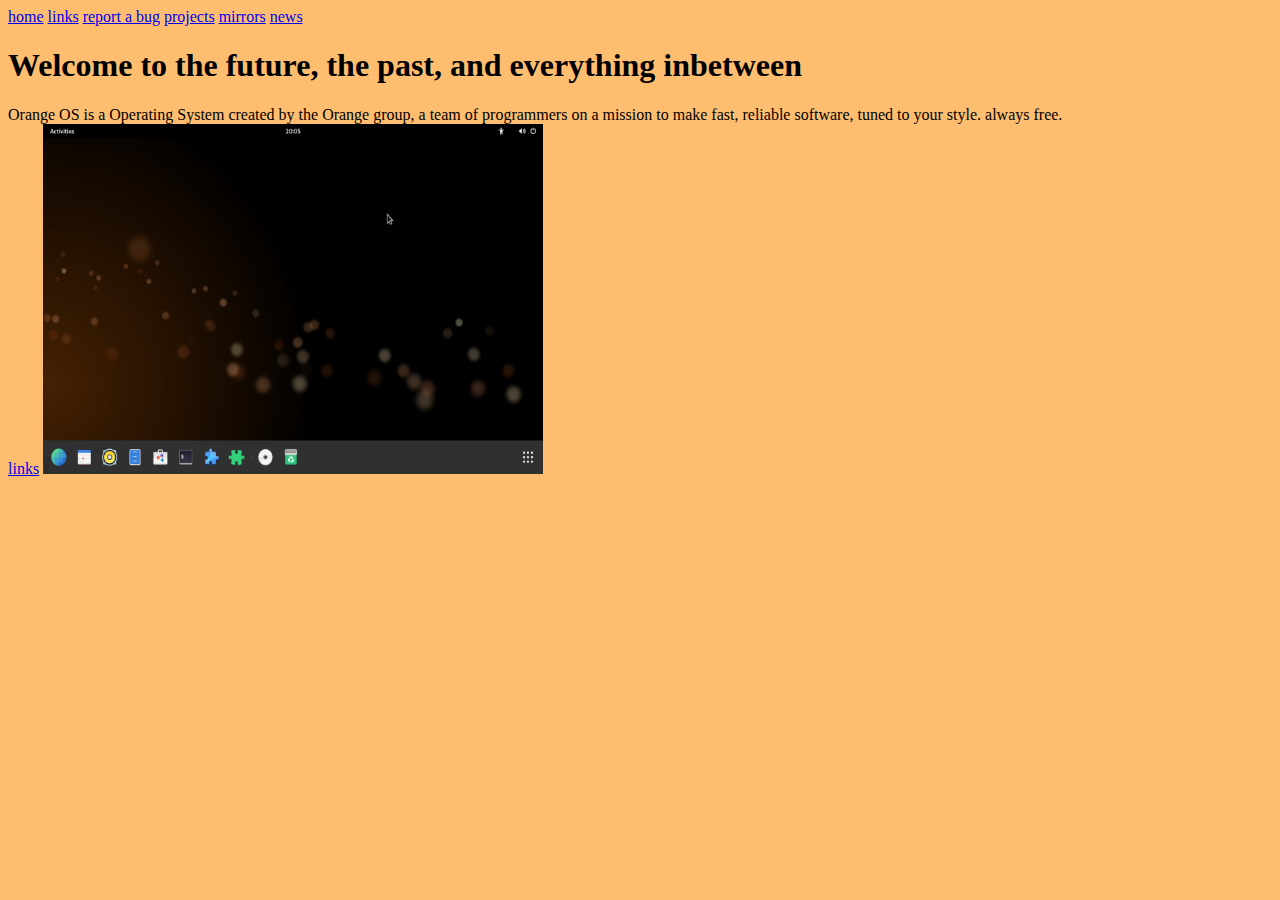
<file: index.html>
<!DOCTYPE html>
<html>
  <a href="index.html"> home</a>
  <a href="links.html"> links</a>
  <a href="https://github.com/Orange-OS-LE/Orange-OS-LE.github.io/issues"> report a bug</a>
  <a href="projects.html">projects</a>
  <a href="mirrors.html">mirrors</a>
  <a href="news.html">news</a>
  <link rel="icon" type="image/x-icon" href="/images/favicon.ico">

  
  <style>
    body {
           background-color: #ffbe6f;
    }
  </style>
  <body>
    <h1>Welcome to the future, the past, and everything inbetween</h1>
    Orange OS is a Operating System created by the Orange group, a team of programmers on a mission to make fast, reliable software, tuned to your style. always free.
    <br>
    <a href="links.html">   links</a>
   <img src="Orangepic.png" alt="sample" style="width:500px;height:350px;">
  </body>
</html>
</file>
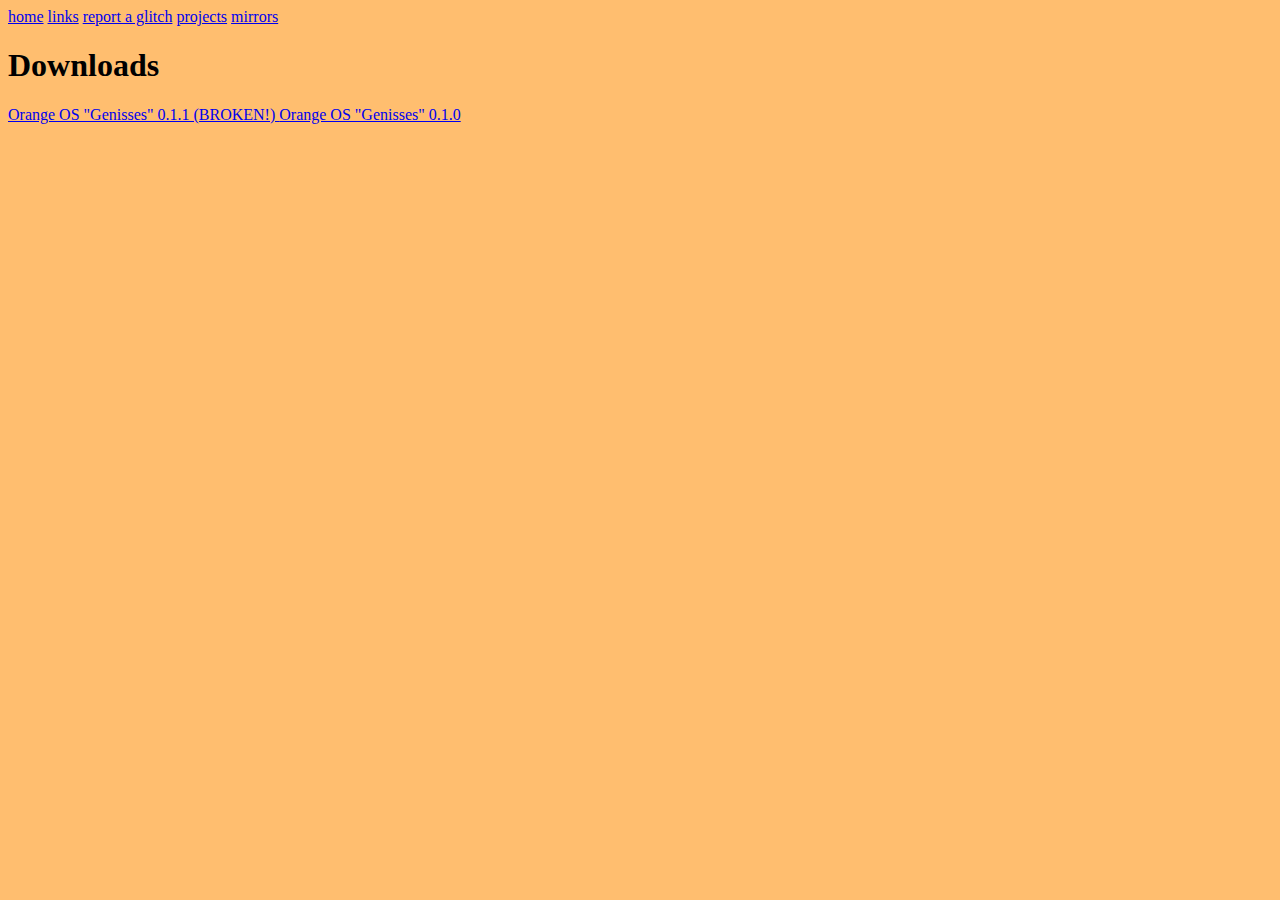
<file: downloads.html>
<!DOCTYPE html>
<html>
    <a href="index.html"> home</a>
  <a href="links.html"> links</a>
  <a href="https://github.com/Orange-OS-LE/Orange-OS-LE.github.io/issues"> report a glitch</a>
  <a href="projects.html">projects</a>
  <a href="mirrors.html">mirrors</a>

    <style>
    body {
           background-color: #ffbe6f;
    }
  </style>
  <body>
    <h1>Downloads</h1>
    <a href="0.1.1_CLI_Install.txt">Orange OS "Genisses" 0.1.1 (BROKEN!) </a>
    <a href="0.1.0_CLI_Install.txt">Orange OS "Genisses" 0.1.0</a>

  </body>
</html>
</file>
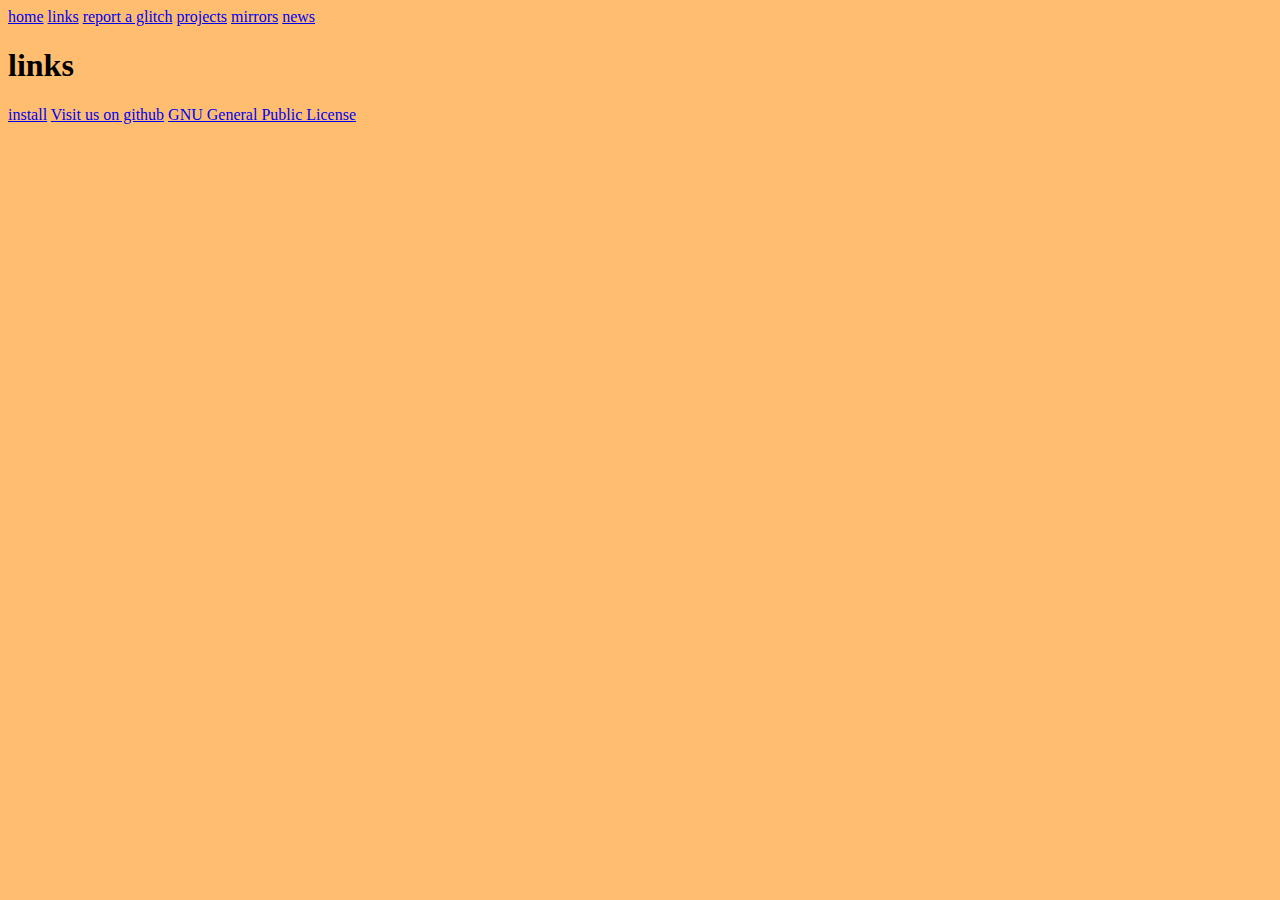
<file: links.html>
<!DOCTYPE html>
<html>
    <a href="index.html"> home</a>
  <a href="links.html"> links</a>
  <a href="https://github.com/Orange-OS-LE/Orange-OS-LE.github.io/issues"> report a glitch</a>
  <a href="projects.html">projects</a>
  <a href="mirrors.html">mirrors</a>
  <a href="news.html">news</a>

    
    <style>
    body {
           background-color: #ffbe6f;
    }
  </style>
  <body>
    <h1>links</h1>
    <a href="https://github.com/Orange-OS-LE/CLI_Installer">   install</a>
    <a href="https://github.com/Orange-OS-LE">   Visit us on github</a>
    <a href="LICENSE">GNU General Public License</a>
  </body>
</html>
</file>
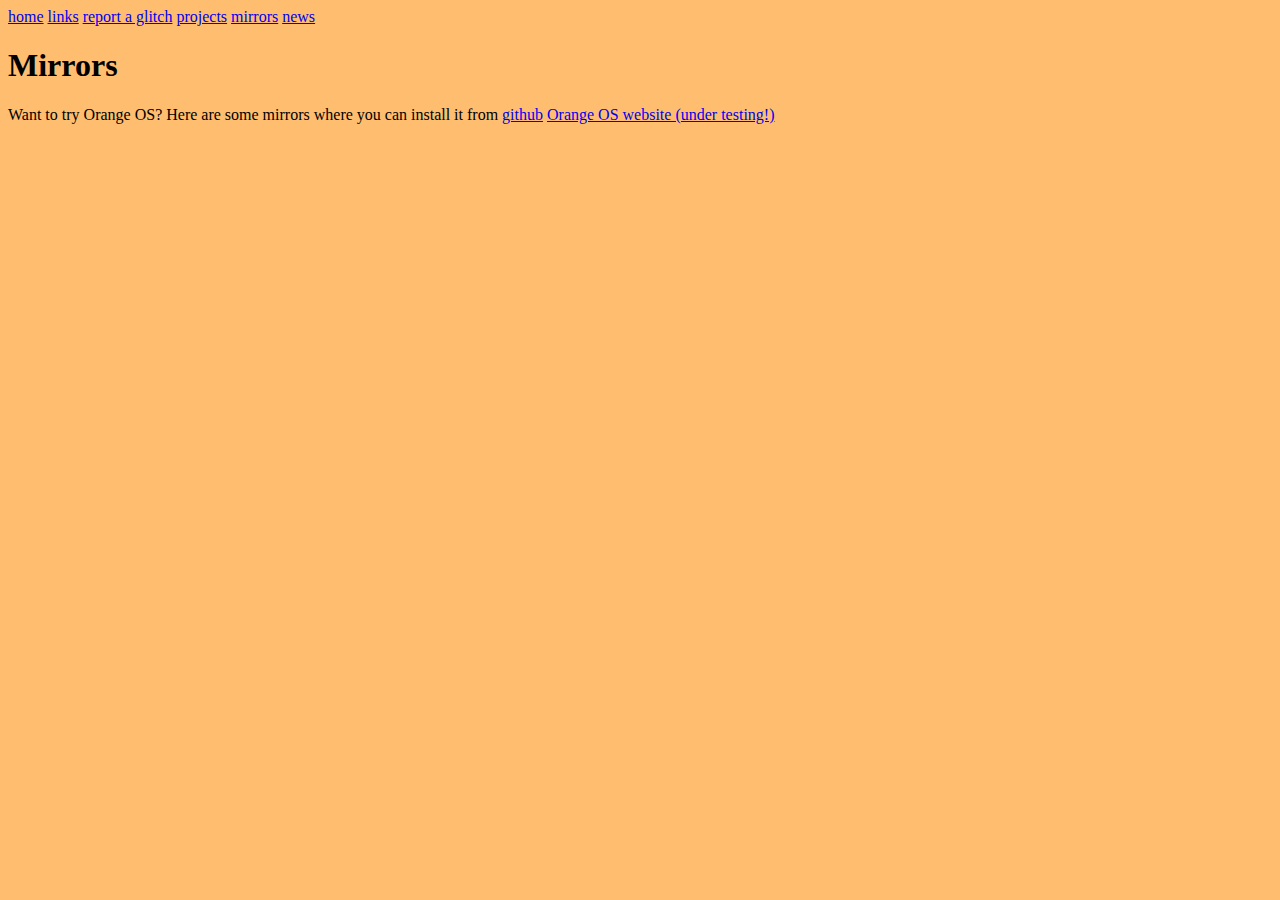
<file: mirrors.html>
<!DOCTYPE html>
<html>
    <a href="index.html"> home</a>
  <a href="links.html"> links</a>
  <a href="https://github.com/Orange-OS-LE/Orange-OS-LE.github.io/issues"> report a glitch</a>
  <a href="projects.html">projects</a>
  <a href="mirrors.html">mirrors</a>
  <a href="news.html">news</a>


    <style>
    body {
           background-color: #ffbe6f;
    }
  </style>
  <body>
    <h1>Mirrors</h1>
    Want to try Orange OS?  Here are some mirrors where you can install it from
    <a href="https://github.com/Orange-OS-LE/CLI_Installer"> github</a>
    <a href="downloads.html"> Orange OS website (under testing!)</a>

    
    
  </body>
</html>
</file>
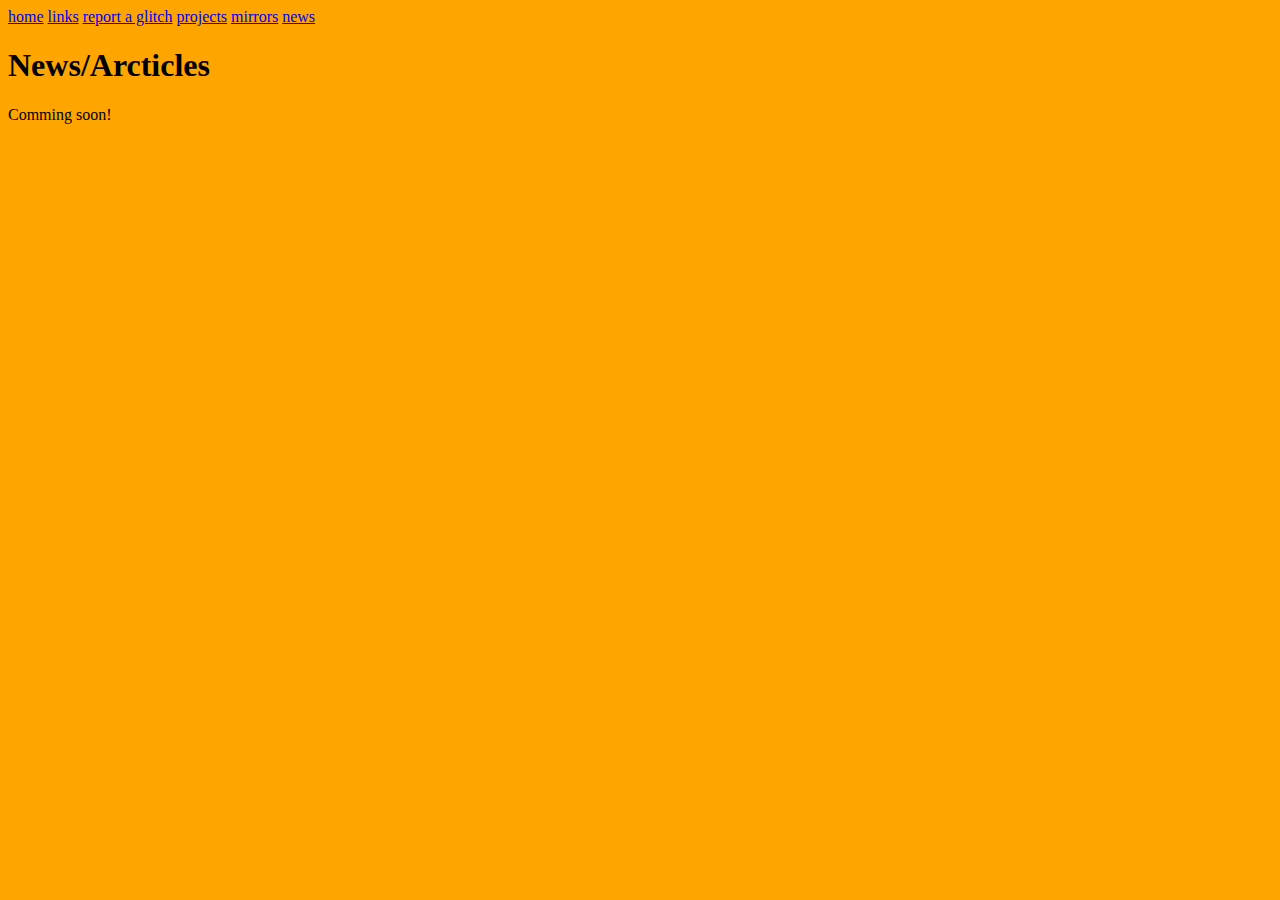
<file: news.html>
<!DOCTYPE html>
<html>
  <a href="index.html"> home</a>
  <a href="links.html"> links</a>
  <a href="https://github.com/Orange-OS-LE/Orange-OS-LE.github.io/issues"> report a glitch</a>
  <a href="projects.html">projects</a>
  <a href="mirrors.html">mirrors</a>
  <a href="news.html">news</a>

  
  <style>
    body {
           background-color: orange;
    }
  </style>
  <body>
    <h1>News/Arcticles</h1>
    Comming soon! 

  </body>
</html>
</file>
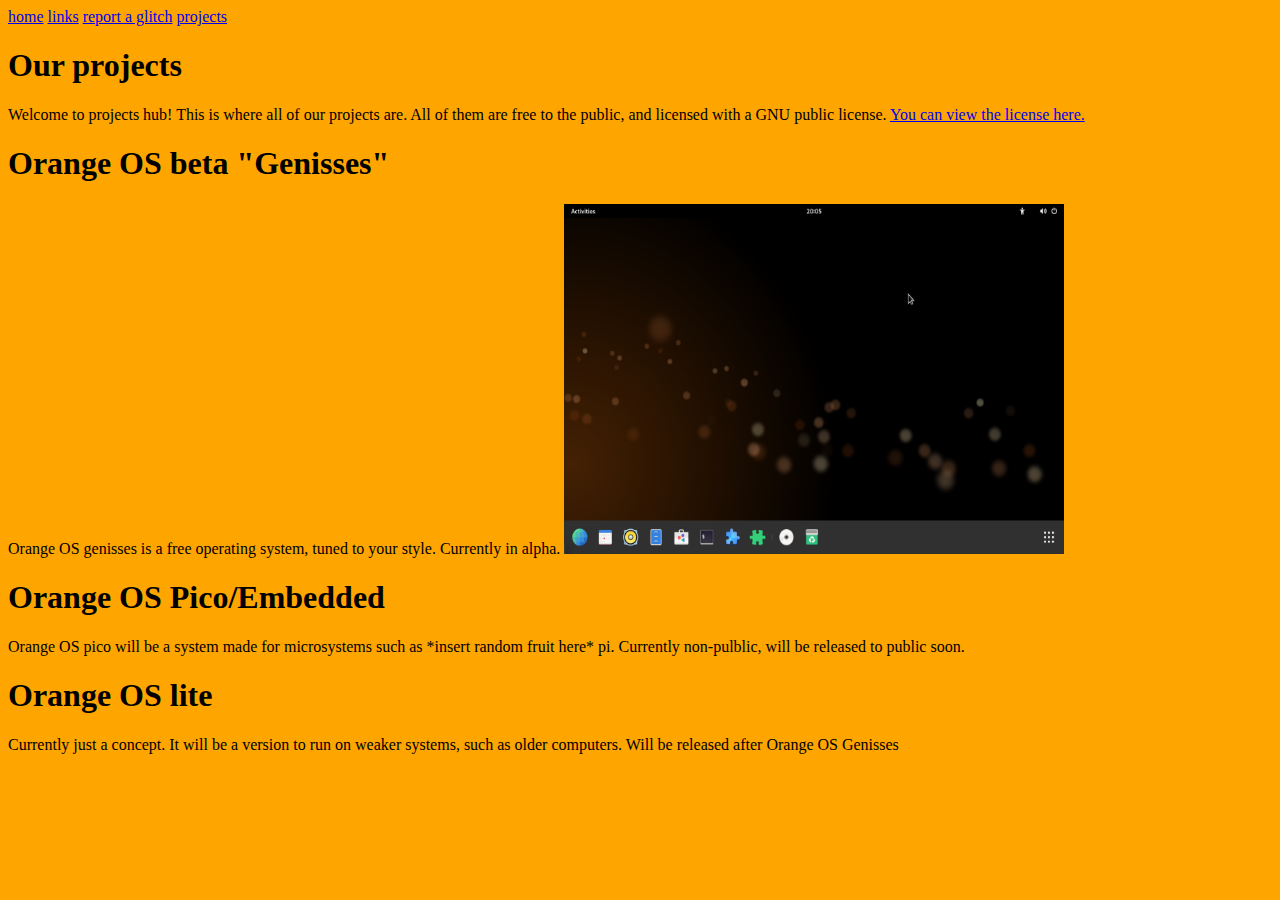
<file: projects.html>
<!DOCTYPE html>
<html>
  <a href="index.html"> home</a>
  <a href="links.html"> links</a>
  <a href="https://github.com/Orange-OS-LE/Orange-OS-LE.github.io/issues"> report a glitch</a>
  <a href="projects.html">projects</a>
  <style>
    body {
           background-color: orange;
    }
  </style>
  <body>
    <h1>Our projects</h1>
    Welcome to projects hub! This is where all of our projects are. All of them are free to the public, and licensed with a GNU public license.
    <a href="LICENSE">You can view the license here.</a>
    <h1>Orange OS beta "Genisses"</h1>
    Orange OS genisses is a free operating system, tuned to your style.  Currently in alpha.
    <img src="Orangepic.png" alt="sample" style="width:500px;height:350px;">
    <h1>Orange OS Pico/Embedded</h1>
    Orange OS pico will be a system made for microsystems such as *insert random fruit here* pi.  Currently non-pulblic,  will be released to public soon.
    <h1>Orange OS lite</h1>
    Currently just a concept.  It will be a version to run on weaker systems, such as older computers.  Will be released after Orange OS Genisses
    
    
  </body>
</html>
</file>
